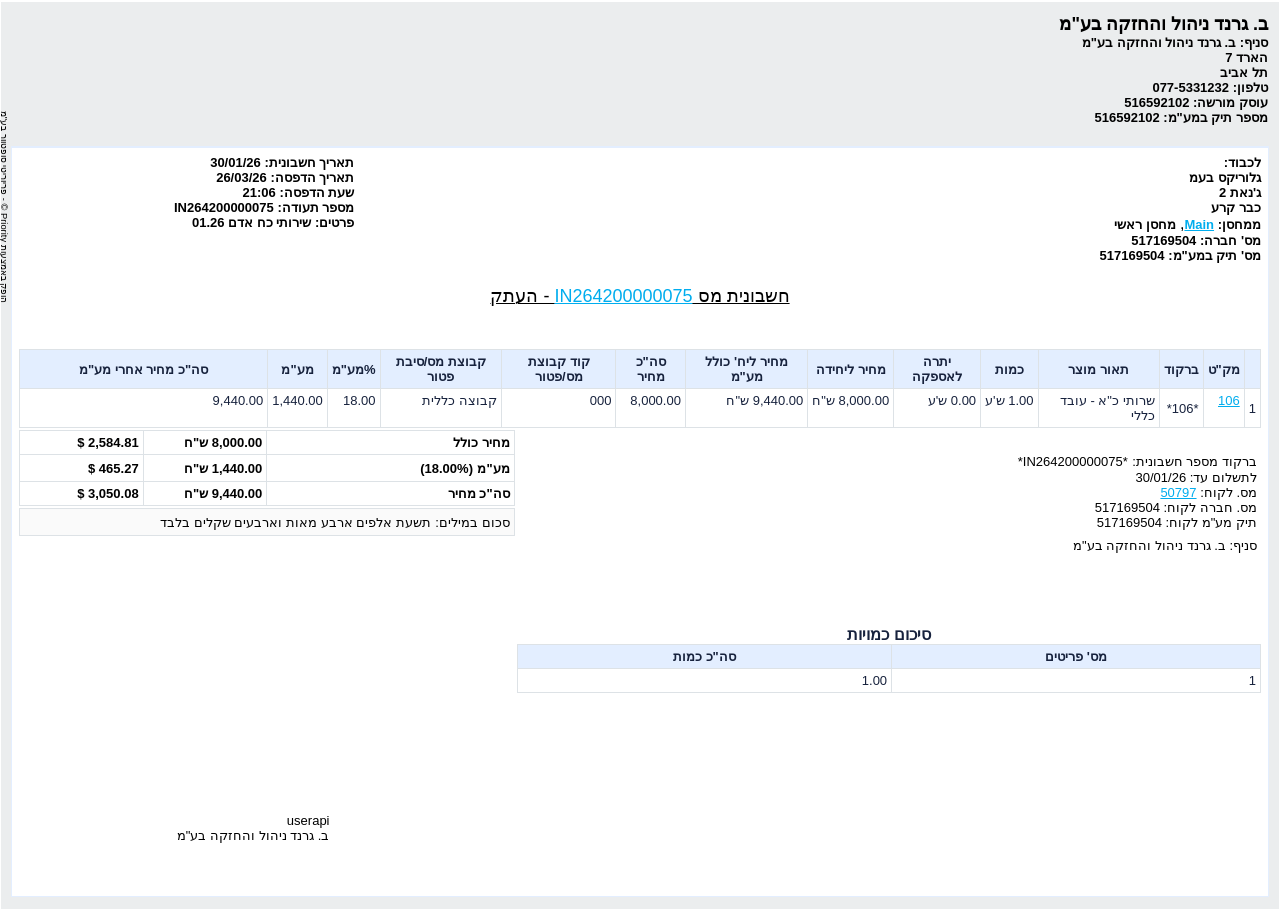
<file: agents/specific-mission-agents/priority-specific-agents/430-invoice-batch-print/invoice_IN264200000075.html>
﻿<!DOCTYPE HTML PUBLIC "-//W3C//DTD HTML 4.01 Transitional//EN" "http://www.w3.org/TR/html4/strict.dtd">
<!-- saved from url=(0016)http://127.0.0.1 -->
<HTML>
<HEAD>
<meta http-equiv='X-UA-Compatible' content='IE=edge'/>
<TITLE>הדפסת חשבונית מס</TITLE>
<meta name="GENERATOR" content="Priority 22.1 - Enterprise Management System - Copyright © Priority Software Ltd. 1986-2023">
<meta http-equiv="Content-Type" content="text/html;  charset=utf-8">
<link rel="icon" href="data:,">
<SCRIPT LANGUAGE=javascript TYPE="text/javascript">
<!--
<!--| Priority Script |-->
<!--| Priority Report Options |-->
function initform() {
    <!--| Priority Defaults |-->
	return true;
}
function validate(form) {
	return true;
}
//-->
</SCRIPT>
<style>
<!--
@font-face {
    font-family: 'Heebo';
	src: url('https://p.priority-connect.online/html/priority/priimages/tabz0qun.ini/Heebo-Regular.woff') format('woff'),
		 url('https://p.priority-connect.online/html/priority/priimages/tabz0qun.ini/Heebo-Regular.woff2') format('woff2');
    src: url('https://p.priority-connect.online/html/priority/priimages/tabz0qun.ini/Heebo-Regular.eot')  format("eot"),
		 url('https://p.priority-connect.online/html/priority/priimages/tabz0qun.ini/Heebo-Regular.eot?#iefix') format('embedded-opentype');
}


@font-face {
    font-family: 'Bree Serif';
	src: url('https://p.priority-connect.online/html/priority/priimages/tabz0qun.ini/BreeSerif-Regular.woff') format('woff'),
		 url('https://p.priority-connect.online/html/priority/priimages/tabz0qun.ini/BreeSerif-Regular.woff2') format('woff2');
	src: url('https://p.priority-connect.online/html/priority/priimages/tabz0qun.ini/BreeSerif-Regular.eot') format("eot"),
		 url('https://p.priority-connect.online/html/priority/priimages/tabz0qun.ini/BreeSerif-Regular.eot?#iefix') format('embedded-opentype');
}


body	{
	font-family:'Arial';
	font-size: 12pt; 
}


tr font[style*="Bree Serif"] {
	font-family: 'Bree Serif', serif !important;
}
tr[dir="rtl"] font[style*="Bree Serif"] {
	font-family: "Heebo" !important;
}

/* a	{ color: #305774; text-decoration: underline }
a:hover { color: #000000; } */
a	{ color: #00adee;  text-decoration: underline;}
.ColTitlesLine td a{
	text-decoration: none;
}
.datafont {
	font-size: 9pt; 
	font-family: Verdana, Sans Serif, Helvetica; 
}
.totalfont {
	font-size: 9pt; 
	font-family: Verdana, Sans Serif, Helvetica; 
}
.titlefont {
	font-size: 9pt; 
	font-family: Verdana, Sans Serif, Helvetica; 
	font-weight: bold; 
}
.groupfont {
	font-size: 9pt; 
	font-family: Verdana, Sans Serif, Helvetica; 
}
.SmallDataFont {
	font-size: 8pt; 
	font-family:Arial;
}
#a { text-decoration:none; color:#000080; }
#a:hover {text-decoration:underline; color:"#0000ff"}
.DOCNO a{
	text-decoration:underline; color:"#000000";
}
p {margin:0cm;font-size:10.0pt;font-family:'Arial';}
thead {display: table-header-group}
tfoot {display: table-footer-group}
table {border-collapse:collapse}
/*
td {mso-number-format:\@} 
*/
.Editcbtn { height:18; width:22;
            BORDER-LEFT: threedface 1px solid;
            BORDER-RIGHT: threedface 1px solid;
            BORDER-TOP: threedface 1px solid;
            BORDER-BOTTOM: threedface 1px solid; }
.titletbl { 
	height:40px;
	box-sizing:border-box;
	 -moz-box-sizing:border-box; /* Firefox */
	 -webkit-box-sizing:border-box; /* Safari */
}
.tabstbl {
	height:30px;
}
.buttonstbl {
	height:19px;
	table-layout: fixed;
}
.buttonstbl a { text-decoration:none; color:#000080; }
.dbframe {
	border-style:solid;
	border-width:1;
	border-color:#808080;
	margin-left:3px;
	margin-right:0px;
	margin-top:3px;
	margin-bottom:0px;
	display:none;
}
.titlebar{
	background-image:url(https://p.priority-connect.online/html/priority/priimages/tabz0qun.ini/titlebar40.jpg);
	padding-left:5px;
	padding-right:5px;
	padding-top:4px;
	padding-bottom:4px;
	valign:center;
}
.titlebar img{
	margin-left:2px;
	margin-right:2px;
}
.lefton a { text-decoration:none; color:#000080; }
.lefton {
	background-image:url(https://p.priority-connect.online/html/priority/priimages/tabz0qun.ini/left-on30.png);
	background-repeat:no-repeat;
	padding-left:10px;
	padding-right:0px;
	vertical-align:top;
	cursor:pointer;
}
.leftoff a{ text-decoration:none; color:#000080; }
.leftoff {
	background-image:url(https://p.priority-connect.online/html/priority/priimages/tabz0qun.ini/left-off30.png);
	background-repeat:no-repeat;
	padding-left:10px;
	padding-right:0px;
	vertical-align:top;
	cursor:pointer;
}
.leftonmiddleoff a{ text-decoration:none; color:#000080; }
.leftonmiddleoff {
	background-image:url(https://p.priority-connect.online/html/priority/priimages/tabz0qun.ini/left-on-middle-off30.png);
	background-repeat:no-repeat;
	padding-left:20px;
	padding-right:0px;
	vertical-align:top;
	cursor:pointer;
}
.middleon a{ text-decoration:none; color:#000080; }
.middleon {
	background-image:url(https://p.priority-connect.online/html/priority/priimages/tabz0qun.ini/middle-on30.png);
	background-repeat:no-repeat;
	padding-left:20px;
	padding-right:0px;
	vertical-align:top;
	cursor:pointer;
}
.middleoff a{ text-decoration:none; color:#000080; }
.middleoff {
	background-image:url(https://p.priority-connect.online/html/priority/priimages/tabz0qun.ini/middle-off30.png);
	background-repeat:no-repeat;
	padding-left:20px;
	padding-right:0px;
	vertical-align:top;
	cursor:pointer;
}
.righton a{ text-decoration:none; color:#000080; }
.righton {
	background-image:url(https://p.priority-connect.online/html/priority/priimages/tabz0qun.ini/right-on30.png);
	background-repeat:no-repeat;
	width:10px;
	vertical-align:top;
}
.rightoff a{ text-decoration:none; color:#000080; }
.rightoff {
	background-image:url(https://p.priority-connect.online/html/priority/priimages/tabz0qun.ini/right-off30.png);
	background-repeat:no-repeat;
	width:10px;
	vertical-align:top;
}
.indent {
	padding-left:25px;
	padding-right:25px;
}
.newpage {
	page-break-before:always;
}
.fs {
	background-color:white;
	border-collapse:separate;
}
.bttn1,.bttn2,.bttn3,.bttn4,.bttn5,.bttn6,.bttn7,.bttn8 {
	background-image:url(https://p.priority-connect.online/html/priority/priimages/tabz0qun.ini/bttnm.bmp);
	width:70px;
	cursor:pointer;
	vertical-align:top
}
.disabled_bttn {
	background-image:url(https://p.priority-connect.online/html/priority/priimages/tabz0qun.ini/bttnm-gray.bmp);
	width:70px;
	cursor:default;
}
.disabled_bttn font {
	color:#404040;
}
.rightbtn{
	background-image:url(https://p.priority-connect.online/html/priority/priimages/tabz0qun.ini/bttnr.gif);
	background-repeat:no-repeat;
	width:15px;
	cursor:default;
}
.disabled_rightbtn{
	background-image:url(https://p.priority-connect.online/html/priority/priimages/tabz0qun.ini/bttnr-gray.gif);
	width:15px;
	cursor:default;
}
.leftbtn{
	background-image:url(https://p.priority-connect.online/html/priority/priimages/tabz0qun.ini/bttnl.gif);
	background-repeat:no-repeat;
	width:15px;
	cursor:default;
}
.disabled_leftbtn{
	background-image:url(https://p.priority-connect.online/html/priority/priimages/tabz0qun.ini/bttnl-gray.gif);
	width:15px;
	cursor:default;
}
.ol2{
	border-top-style:double;
	border-top-width:3;
	border-top-color:black;
}
.ol{
	border-top-style:solid;
	border-top-width:1;
	border-top-color:black;
}
.ul2{
	border-bottom-style:double;
	border-bottom-width:3;
	border-bottom-color:black;
}
.ul{
	border-bottom-style:solid;
	border-bottom-width:1;
	border-bottom-color:black;
}
.olul2{
	border-top-style:solid;
	border-top-width:1;
	border-top-color:black;
	border-bottom-style:double;
	border-bottom-width:3;
	border-bottom-color:black;
}
.ol2ul2{
	border-top-style:double;
	border-top-width:3;
	border-top-color:black;
	border-bottom-style:double;
	border-bottom-width:3;
	border-bottom-color:black;
}
.olul{
	border-top-style:solid;
	border-top-width:1;
	border-top-color:black;
	border-bottom-style:solid;
	border-bottom-width:1;
	border-bottom-color:black;
	background: none;
}
/* Styles for scrollable tables */
.tableContainer {
	position: relative;	/* to capture the absolutely positioned table header */
	padding-top: 22px;	/* space for the column heads */
	margin: 0 auto;
	width: auto;
	}

/* this enables the table to scroll without scrolling the page */
.innerFrame {
	padding-right: 18px;/* space for the scrollbar */
    /*overflow: hidden;		
	overflow-y: scroll;	*/
	height: 500px;		/* height is required */
	}

/* position the row of column heads above the table */
.tableContainer thead tr {
	/* position: absolute;	throws the header out of the table */
	top: 0px;
	left: 0px;			
	border-right: solid 1pt #d0d0d0;
	}
.tableContainer table{
	border-right: solid 1px #d0d0d0;
	border-bottom: solid 1px #d0d0d0;
	border-left: solid 0px black;
	border-top: solid 0px black;
	width: 100%;
	border-collapse:separate;
	}
	
.tableContainer thead td	{
	/*border-bottom: solid 1pt #d0d0d0;*/
	}
	
.tableContainer td	{
	/*border-top: solid 1px #d0d0d0;
	border-left: solid 1px #d0d0d0;
	border-bottom: solid 0pt black;
	border-right: solid 0px black;*/
	}
.titletable	{ 
	font-size: 9pt; 
	font-family: Verdana, Sans Serif, Helvetica; 
	font-weight: bold; 
	border-left: 1px solid #F8F8F8; 
	border-top: 1px solid #F8F8F8; 
	border-right: 1px solid #909090; 
	border-bottom: 1px solid #909090; 
	background-color:#B4CFE0; 
	height:22 
}
.matrix_cell {
	width:50px;
}
.typeborder {
	display: inline-block;
	font-family:'Arial';
	font-size: 16pt; 
	font-weight: bold;
	border-style:solid;
	border-width:2;
	border-color:black;
	padding: 2px;
}
.hidethead {
	font-size: 9pt; 
	font-family: Verdana, Sans Serif, Helvetica; 
}
.hidethead thead{
	display:none
}

textarea	{ font-size: 9pt; font-family:Courier New, "monospace"; }
input		{ font-size: 9pt;}
select		{ font-size: 9pt;}
#_prigroupheader b{
	display: flex;
    align-items: center;
}

#_prigroupheader:not([align="left"]):not([dir="rtl"]) b{
	flex-direction: row-reverse;
}
.qrcode 
{
	width: 200px;
	height:200px;
	right: 0;
    float: right;
	page-break-inside: avoid;
}
-->
</style>

<style type="text/css" media="print">
<!--
._pri_avoid_breaks tr{
	page-break-inside: avoid;
}
.rulesgroups  td {
	border-left: 1px solid  black;
	border-right: 1px solid  black;
}
.rulesgroups .ColTitlesLine td {
	border: 1px solid  black;
}
.rulesall td {
	border-width: 1px;
	border-style: solid;
	border-color: black;
}
a { color: #000000; text-decoration: none }
.innerFrame {overflow: visible;}
.tableContainer {padding-top: 0px;}
.tableContainer thead tr {position: static;}
.tableContainer td	{
	border-top: solid 1px black;
	border-left: solid 1px black;
	border-bottom: solid 1pt black;
	border-right: solid 1px black;
}
.tableContainer table{
	border-right: solid 1px black;
	border-bottom: solid 1px black;
	border-left: solid 1px black;
	border-top: solid 1px black;
	border-collapse:collapse;
}
#_reporticons {
	display:none;
}
#_divscr1 {
    height: auto !important;
}
#_divscr1 table {
    width: 100% !important;
}

-->
</style>
<!--
<div name='barcode' style="visibility:hidden;position:absolute;font-family:Free 3 of 9; font-size:1">*0*</div>
-->
<SCRIPT LANGUAGE=javascript TYPE="text/javascript">
window.onload = function() {
    if(window.location.search.indexOf('print=1') >= 0)
        window.print();
}
</SCRIPT>
</HEAD>
<BODY BGCOLOR="#FFFFFF" topmargin="2" leftmargin="1" rightmargin="1">
<form method="POST" name="priform">

<SCRIPT LANGUAGE=javascript TYPE="text/javascript">
var esh_navigator_name = "";
if (navigator.appName.toLowerCase().indexOf("microsoft") > -1) {
 if (navigator.appVersion.indexOf('MSIE') > -1) {
   esh_navigator_name = "IE";
  }
 }
if (esh_navigator_name != "IE") {
if (navigator.userAgent.indexOf("Firefox") > -1)
esh_navigator_name = "Firefox";
else if (navigator.userAgent.indexOf("Chrome") > -1)
esh_navigator_name = "Chrome";
else if (navigator.vendor.indexOf("Apple") > -1)
esh_navigator_name = "Safari";
 }
   if (esh_navigator_name == "IE")
   document.writeln("<div align='center' dir='rtl'");
   else
   document.writeln("<div align='center'");
   document.writeln("style='height:410px;");
if (esh_navigator_name == "Firefox"){
   document.writeln("position:relative; float: left; margin-left: -345px;");
 }
   else
   document.writeln("position:absolute;");
if (esh_navigator_name != "IE"){
var esh_text_left = (esh_navigator_name == "Safari" ? "-345px;" : (esh_navigator_name == "Firefox" ? "0px;" : "-345px;"));
   document.writeln("width:300px; transform: rotate(90deg); -webkit-transform: rotate(90deg); left: ");
   document.writeln(esh_text_left);
 }
   else
   document.writeln("writing-mode:tb-rl; -ms-writing-mode: tb-rl; left:0;");
   document.writeln("font-family:Arial;font-size:7pt'>");
   document.writeln('פריוריטי סופטוור בע"מ - © Priority הופק באמצעות');
   document.writeln("</div>");
</SCRIPT>

<table width="100%" border=0 rules="none" bgcolor="#ebedee" cellspacing=0  cellpadding=10 >
<thead>
<tr><td>
<table border=0 width="100%"><tr><td>
    <TABLE border=0 cellspacing=0 cellpadding=0  width="100%"       >
<caption></caption><tr>
	<td ></td>
	<td  align="right" dir="rtl" bgcolor="#ebedee" dir="rtl">
<font style="font-family: 'Arial'" size="4" color="#000000"><b>ב. גרנד ניהול והחזקה בע"מ</b></font><br>
<font style="font-family: 'Arial'" size="2" color="#000000"><b>סניף: ב. גרנד ניהול והחזקה בע"מ</b></font><br>
<font style="font-family: 'Arial'" size="2" color="#000000"><b>הארד 7</b></font><br>
<font style="font-family: 'Arial'" size="2" color="#000000"><b>תל אביב</b></font><br>
<font style="font-family: 'Arial'" size="2" color="#000000"><b>טלפון: 077-5331232</b></font><br>
<font style="font-family: 'Arial'" size="2" color="#000000"><b>עוסק מורשה: 516592102</b></font><br>
<font style="font-family: 'Arial'" size="2" color="#000000"><b>מספר תיק במע"מ: 516592102</b></font>
</td>
</tr>
</TABLE>

</td></tr></table>
</td></tr>
</thead>
<tr><td>

<table width="100%" border=0 rules="none" bgcolor="#e3eeff" style="BORDER-TOP: #e3eeff 1px solid" cellspacing=0  cellpadding=1 >
<tr><td>

<table width="100%" border=0 rules="none" bgcolor="#ffffff" cellspacing=0 cellpadding=6>
<tr><td>

<table width="100%" border=0 rules="none" bgcolor="#ffffff" cellspacing=0 cellpadding=0>
<thead>
<tr>
<td  colspan="3" valign="top">
<table border=0 width="100%"><tr><td>
    <TABLE border=0 cellspacing=0 cellpadding=0  width="100%"   class="_pri_avoid_breaks"    >
<caption></caption><tr>
	<td  align="right" valign="top" width="27%" bgcolor="#ffffff" dir="rtl">
<font style="font-family: 'Arial'" size="2" color="#000000"><b>תאריך חשבונית: 30/01/26</b></font><br>
<font style="font-family: 'Arial'" size="2" color="#000000"><b>תאריך הדפסה: 26/03/26</b></font><br>
<font style="font-family: 'Arial'" size="2" color="#000000"><b>שעת הדפסה: 21:06</b></font><br>
<font style="font-family: 'Arial'" size="2" color="#000000"><b>מספר תעודה: <span dir="ltr">IN264200000075</span></b></font><br>
<font style="font-family: 'Arial'" size="2" color="#000000"><b>פרטים: שירותי כח אדם 01.26</b></font>
</td>
	<td width="27%"></td>
	<td ></td>
	<td  align="right" valign="top" dir="rtl" bgcolor="#ffffff" dir="rtl">
<font style="font-family: 'Arial'" size="2" color="#000000"><b>לכבוד:</b></font><br>
<font style="font-family: 'Arial'" size="2" color="#000000"><b>גלוריקס בעמ</b></font><br>
<font style="font-family: 'Arial'" size="2" color="#000000"><b>ג'נאת 2</b></font><br>
<font style="font-family: 'Arial'" size="2" color="#000000"><b>כבר קרע</b></font><br>
<font style="font-family: 'Arial'" size="2" color="#000000"><b>ממחסן: <a href="https://p.priority-connect.online/webui/openmail.htm?tenant=z0qun&priority:priform@WAREHOUSESZOOM:Main:ebyael:tabz0qun.ini:1" title="ממחסן" tabindex="50" target="_blank" ><span dir="ltr">Main</span></a></b></font>, <font style="font-family: 'Arial'" size="2" color="#000000"><b>מחסן ראשי</b></font><br>
<font style="font-family: 'Arial'" size="2" color="#000000"><b>מס' חברה: 517169504</b></font><br>
<font style="font-family: 'Arial'" size="2" color="#000000"><b>מס' תיק במע"מ: 517169504</b></font>
</td>
</tr>
</TABLE>

</td></tr></table>
<table border=0 width="100%"><tr><td>
    
</td></tr></table>
<br><table border=0 width="100%"><tr><td>
    <TABLE border=0 cellspacing=0 cellpadding=0  width="100%"       >
<caption></caption><tr>
	<td  align="center" dir="rtl" bgcolor="#ffffff" dir="rtl" class='DOCNO'>
<font style="font-family: 'Arial'" size="4" color="#000000"><u> חשבונית מס </u></font><font style="font-family: 'Arial'" size="4" color="#000000"><u><a href="https://p.priority-connect.online/webui/openmail.htm?tenant=z0qun&priority:priform@AINVOICES:IN264200000075:ebyael:tabz0qun.ini:1" title="מספר תעודה" tabindex="2" target="_blank" ><span dir="ltr">IN264200000075</span></a></u></font><ins id="_orig"><font style="font-family: 'Arial'" size="4" color="#000000"><u> - העתק </u></font></ins></td>
</tr>
</TABLE>

</td></tr></table>
<br><table border=0 width="100%"><tr><td>
    <TABLE border=0 cellspacing=0 cellpadding=4 rules="none" width="100%"       >
<caption></caption></TABLE>

</td></tr></table>
<table border=0 width="100%"><tr><td>
    
</td></tr></table>
</td></tr>
</thead>
<tr>
<td  colspan="3" valign="top">
<br><table border=0 width="100%"><tr><td>
    <TABLE border=1 cellspacing=0 cellpadding=4 rules="all" width="100%"   bordercolor="#dde2e6" class="rulesall _pri_avoid_breaks"    >
<caption></caption><thead id='_title'>
<tr class='ColTitlesLine'>
	<td align="center"  bgcolor="#e3eeff" dir="rtl" ><font style="font-family: 'Arial'" size="2" color="#17223d"><b>סה"כ מחיר אחרי מע"מ</b></font></td>
	<td align="center"  bgcolor="#e3eeff" dir="rtl" ><font style="font-family: 'Arial'" size="2" color="#17223d"><b>מע"מ</b></font></td>
	<td align="center"  bgcolor="#e3eeff" dir="rtl" ><font style="font-family: 'Arial'" size="2" color="#17223d"><b>%מע"מ</b></font></td>
	<td align="center"  bgcolor="#e3eeff" dir="rtl" ><font style="font-family: 'Arial'" size="2" color="#17223d"><b>קבוצת מס/סיבת פטור</b></font></td>
	<td align="center"  bgcolor="#e3eeff" dir="rtl" ><font style="font-family: 'Arial'" size="2" color="#17223d"><b>קוד קבוצת מס/פטור</b></font></td>
	<td align="center"  bgcolor="#e3eeff" dir="rtl" ><font style="font-family: 'Arial'" size="2" color="#17223d"><b>סה"כ מחיר</b></font></td>
	<td align="center"  bgcolor="#e3eeff" dir="rtl" ><font style="font-family: 'Arial'" size="2" color="#17223d"><b>מחיר ליח' כולל מע"מ</b></font></td>
	<td align="center"  bgcolor="#e3eeff" dir="rtl" ><font style="font-family: 'Arial'" size="2" color="#17223d"><b>מחיר ליחידה</b></font></td>
	<td align="center"  bgcolor="#e3eeff" dir="rtl" ><font style="font-family: 'Arial'" size="2" color="#17223d"><b>יתרה לאספקה</b></font></td>
	<td align="center"  bgcolor="#e3eeff" dir="rtl" ><font style="font-family: 'Arial'" size="2" color="#17223d"><b>כמות</b></font></td>
	<td align="center"  bgcolor="#e3eeff" dir="rtl" ><font style="font-family: 'Arial'" size="2" color="#17223d"><b>תאור מוצר</b></font></td>
	<td align="center"  bgcolor="#e3eeff" dir="rtl" ><font style="font-family: 'Arial'" size="2" color="#17223d"><b>ברקוד</b></font></td>
	<td align="center"  bgcolor="#e3eeff" dir="rtl" ><font style="font-family: 'Arial'" size="2" color="#17223d"><b>מק"ט</b></font></td>
	<td align="center"  bgcolor="#e3eeff"  ><font style="font-family: 'Arial'" size="2" color="#17223d"><b><span dir="ltr"> </span></b></font></td>
</tr>
</thead>
<tr class='FirstDataLine'>
	<td  align="right" valign="top"  bgcolor="#ffffff" width="20%"   nowrap><font style="font-family: 'Arial'" size="2" color="#17223d"><span dir="ltr">9,440.00</span></font></td>
	<td  align="right" valign="top"  bgcolor="#ffffff"   nowrap><font style="font-family: 'Arial'" size="2" color="#17223d"><span dir="ltr">1,440.00</span></font></td>
	<td  align="right" valign="top"  bgcolor="#ffffff"   nowrap><font style="font-family: 'Arial'" size="2" color="#17223d"><span dir="ltr">18.00</span></font></td>
	<td  align="right" valign="top"  bgcolor="#ffffff" dir="rtl" ><font style="font-family: 'Arial'" size="2" color="#17223d">קבוצה כללית</font></td>
	<td  align="right" valign="top"  bgcolor="#ffffff"  ><font style="font-family: 'Arial'" size="2" color="#17223d"><span dir="ltr">000</span></font></td>
	<td  align="right" valign="top"  bgcolor="#ffffff"   nowrap><font style="font-family: 'Arial'" size="2" color="#17223d"><span dir="ltr">8,000.00</span></font></td>
	<td  align="right" valign="top"  bgcolor="#ffffff" dir="rtl"  nowrap><font style="font-family: 'Arial'" size="2" color="#17223d">9,440.00 ש"ח</font></td>
	<td  align="right" valign="top"  bgcolor="#ffffff" dir="rtl"  nowrap><font style="font-family: 'Arial'" size="2" color="#17223d">8,000.00 ש"ח</font></td>
	<td  align="right" valign="top"  bgcolor="#ffffff" dir="rtl"  nowrap><font style="font-family: 'Arial'" size="2" color="#17223d">0.00 ש'ע</font></td>
	<td  align="right" valign="top"  bgcolor="#ffffff" dir="rtl"  nowrap><font style="font-family: 'Arial'" size="2" color="#17223d">1.00 ש'ע</font></td>
	<td  valign="top"  bgcolor="#ffffff" dir="rtl" ><font style="font-family: 'Arial'" size="2" color="#17223d">שרותי כ"א - עובד כללי</font></td>
	<td  align="right"  bgcolor="#ffffff"   nowrap><font style="font-family: 'Arial'" size="2" color="#17223d"><span dir="ltr">*106*</span></font></td>
	<td  align="right" valign="top"  bgcolor="#ffffff"   nowrap><font style="font-family: 'Arial'" size="2" color="#17223d"><a href="https://p.priority-connect.online/webui/openmail.htm?tenant=z0qun&priority:priform@LOGPART:106:ebyael:tabz0qun.ini:1" title="מק'ט" tabindex="78" target="_blank" ><span dir="ltr">106</span></a></font></td>
	<td align="right"  bgcolor="#ffffff"   nowrap><font style="font-family: 'Arial'" size="2" color="#17223d"><span dir="ltr">1</span></font></td>
</tr>
</TABLE>

</td></tr></table>
</td></tr>
<tr>
<td width="40%"  valign="top">
<table border=0 width="100%"><tr><td>
    <TABLE border=1 cellspacing=0 cellpadding=4 rules="all" width="100%"   bordercolor="#dde2e6" class="rulesall _pri_avoid_breaks"    >
<caption></caption><tr>
	<td  align="right" width="25%" bgcolor="#ffffff" dir="rtl">
<font style="font-family: 'Arial'" size="2" color="#000000"><b><span dir="ltr">$ 2,584.81</span></b></font>
</td>
	<td  align="right" dir="rtl" width="25%" bgcolor="#ffffff" dir="rtl">
<font style="font-family: 'Arial'" size="2" color="#000000"><b>8,000.00 ש"ח</b></font>
</td>
	<td  align="right" dir="rtl" nowrap width="50%" bgcolor="#ffffff" dir="rtl">
<font style="font-family: 'Arial'" size="2" color="#000000"><b>מחיר כולל</b></font>
</td>
</tr>
<tr>
	<td  align="right" width="25%" bgcolor="#ffffff" dir="rtl">
<font style="font-family: 'Arial'" size="2" color="#000000"><b><span dir="ltr">$ 465.27</span></b></font>
</td>
	<td  align="right" dir="rtl" width="25%" bgcolor="#ffffff" dir="rtl">
<font style="font-family: 'Arial'" size="2" color="#000000"><b>1,440.00 ש"ח</b></font>
</td>
	<td  align="right" dir="rtl" width="50%" bgcolor="#ffffff" dir="rtl">
<font style="font-family: 'Arial'" size="2" color="#000000"><b>מע"מ</b></font>&nbsp;<font style="font-family: 'Arial'" size="2" color="#000000"><b><span dir="ltr">(18.00%)</span></b></font>
</td>
</tr>
<tr>
	<td  align="right" width="25%" bgcolor="#ffffff" dir="rtl">
<font style="font-family: 'Arial'" size="2" color="#000000"><b><span dir="ltr">$ 3,050.08</span></b></font>
</td>
	<td  align="right" dir="rtl" width="25%" bgcolor="#ffffff" dir="rtl">
<font style="font-family: 'Arial'" size="2" color="#000000"><b>9,440.00 ש"ח</b></font>
</td>
	<td  align="right" dir="rtl" width="50%" bgcolor="#ffffff" dir="rtl">
<font style="font-family: 'Arial'" size="2" color="#000000"><b>סה"כ מחיר</b></font>
</td>
</tr>
</TABLE>

</td></tr></table>
<table border=0 width="100%"><tr><td>
    <TABLE border=1 cellspacing=0 cellpadding=4 rules="all" width="100%"   bordercolor="#dde2e6" class="rulesall _pri_avoid_breaks"    >
<caption></caption><tr>
	<td  align="right" dir="rtl" bgcolor="#fafafa" dir="rtl">
<font style="font-family: 'Arial'" size="2" color="#000000">סכום במילים:</font>&nbsp;<font style="font-family: 'Arial'" size="2" color="#000000">תשעת אלפים ארבע מאות וארבעים שקלים בלבד</font>
</td>
</tr>
</TABLE>

</td></tr></table>
</td>
<td>&nbsp;</td>
<td width="45%"  valign="top">
<br><table border=0 width="100%"><tr><td>
    <TABLE border=0 cellspacing=0 cellpadding=4 rules="none" width="100%"   class="_pri_avoid_breaks"    >
<caption></caption><tr>
	<td  align="right" valign="top" dir="rtl" bgcolor="#ffffff" dir="rtl">
<font style="font-family: 'Arial'" size="2" color="#000000">ברקוד מספר חשבונית:</font>&nbsp;<font style="font-family: 'Arial'" size="2" color="#000000"><span dir="ltr">*IN264200000075*</span></font><br>
<font style="font-family: 'Arial'" size="2" color="#000000">לתשלום עד: 30/01/26</font><br>
<font style="font-family: 'Arial'" size="2" color="#000000">מס. לקוח: <a href="https://p.priority-connect.online/webui/openmail.htm?tenant=z0qun&priority:priform@CUSTOMERS:50797:ebyael:tabz0qun.ini:1" title="מס. לקוח" tabindex="99" target="_blank" ><span dir="ltr">50797</span></a></font><br>
<font style="font-family: 'Arial'" size="2" color="#000000">מס. חברה לקוח: 517169504</font><br>
<font style="font-family: 'Arial'" size="2" color="#000000">תיק מע"מ לקוח: 517169504</font>
</td>
</tr>
<tr>
	<td dir="rtl" bgcolor="#ffffff" dir="rtl">
<font style="font-family: 'Arial'" size="2" color="#000000">סניף: ב. גרנד ניהול והחזקה בע"מ</font>
</td>
</tr>
</TABLE>

</td></tr></table>
<table border=0 width="100%"><tr><td>
    
</td></tr></table>
<table border=0 width="100%"><tr><td>
    
</td></tr></table>
</td></tr>
<tr>
<td>&nbsp;</td>
<td  colspan="2" valign="top">
<br><table border=0 width="100%"><tr><td>
    
</td></tr></table>
<br><table border=0 width="100%"><tr><td>
    
</td></tr></table>
<br><table border=0 width="100%"><tr><td>
    
</td></tr></table>
<table border=0 width="100%"><tr><td>
    
</td></tr></table>
<table border=0 width="100%"><tr><td>
    <TABLE border=1 cellspacing=0 cellpadding=4 rules="all" width="100%"   bordercolor="#dde2e6" class="rulesall"    >
<caption>	<p align="center" bgcolor="#ffffff" dir="rtl"><font style="font-family: 'Arial'" size="3" color="#17223d"><b>סיכום כמויות</b></font></p>
</caption><thead id='_title'>
<tr class='ColTitlesLine'>
	<td align="center"  bgcolor="#e3eeff" dir="rtl" ><font style="font-family: 'Arial'" size="2" color="#17223d"><b>סה"כ כמות</b></font></td>
	<td align="center"  bgcolor="#e3eeff" dir="rtl" ><font style="font-family: 'Arial'" size="2" color="#17223d"><b>מס' פריטים</b></font></td>
</tr>
</thead>
<tr class='FirstDataLine'>
	<td align="right"  bgcolor="#ffffff"   nowrap><font style="font-family: 'Arial'" size="2" color="#17223d"><span dir="ltr">1.00</span></font></td>
	<td align="right"  bgcolor="#ffffff"   nowrap><font style="font-family: 'Arial'" size="2" color="#17223d"><span dir="ltr">1</span></font></td>
</tr>
</TABLE>

</td></tr></table>
</td></tr>
<tr>
<td  colspan="3" valign="top">
<table border=0 width="100%"><tr><td>
    
</td></tr></table>
<table border=0 width="100%"><tr><td>
    
</td></tr></table>
<table border=0 width="100%"><tr><td>
    
</td></tr></table>
<table border=0 width="100%"><tr><td>
    
</td></tr></table>
<table border=0 width="100%"><tr><td>
    
</td></tr></table>
<table border=0 width="100%"><tr><td>
    
</td></tr></table>
<table border=0 width="100%"><tr><td>
    
</td></tr></table>
<table border=0 width="100%"><tr><td>
    
</td></tr></table>
</td></tr>
<tr>
<td  colspan="3" valign="top">
<br><table border=0 width="60%" align="right"><tr><td>
    
</td></tr></table>
</td></tr>
<tr>
<td  colspan="3" valign="top">
<br><table border=0 width="100%"><tr><td>
    
</td></tr></table>
<br><table border=0 width="100%"><tr><td>
    
</td></tr></table>
<br><table border=0 width="100%"><tr><td>
    
</td></tr></table>
<br><table border=0 width="100%"><tr><td>
    
</td></tr></table>
<table border=0 width="100%"><tr><td>
    
</td></tr></table>
</td></tr>
<tr>
<td  colspan="3" valign="top">
<table border=0 width="100%"><tr><td>
    <TABLE border=0 cellspacing=0 cellpadding=0  width="100%"   class="_pri_avoid_breaks"    >
<caption></caption><tr>
	<td width="25%" dir="rtl">
<font style="font-family: 'Arial'" size="2" color="#000000"><span dir="ltr">userapi</span></font><br>
<font style="font-family: 'Arial'" size="2" color="#000000">ב. גרנד ניהול והחזקה בע"מ</font>
</td>
	<td width="75%" dir="rtl">
 </td>
</tr>
</TABLE>

</td></tr></table>
<br><table border=0 width="100%"><tr><td>
    
</td></tr></table>
<table border=0 width="100%"><tr><td>
    
</td></tr></table>
<br><table border=0 width="100%"><tr><td>
    <TABLE border=0 cellspacing=0 cellpadding=4 rules="none" width="100%"       >
<caption></caption></TABLE>

</td></tr></table>
<table border=0 width="100%"><tr><td>
    <TABLE border=0 cellspacing=0 cellpadding=0  width="100%"       >
<caption></caption></TABLE>

</td></tr></table>
</td></tr>
<tr>
<td  colspan="3" valign="top">
<table border=0 width="100%"><tr><td>
    
</td></tr></table>
</td></tr></table>
</td></tr></table>
</td></tr></table>
<table border=0 width="100%"><tr><td dir="rtl">
<font face="Arial" color="#ff0000" size="3">
    
</font></td></tr></table>
</td></tr></table>
    
</form>
</BODY>
</HTML>
</file>
